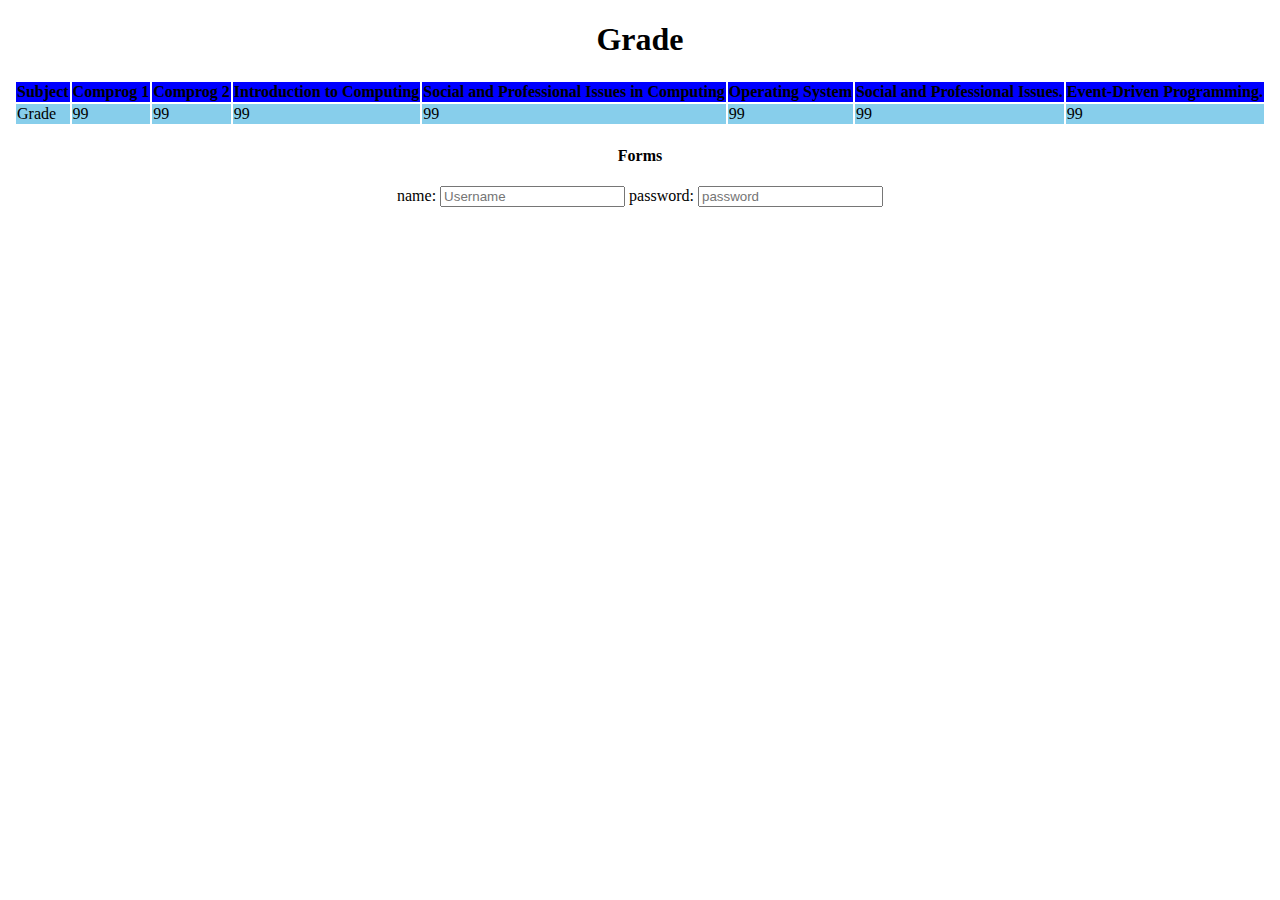
<file: index1.html>
<!DOCTYPE html>
<html lang="en">
<head>
    <meta charset="UTF-8">
    <meta name="viewport" content="width=device-width, initial-scale=1.0">
    <title>Table</title>
</head>
<body>
      <center>
        
        
        <h1>Grade</h1>
            <table>
                <tr bgcolor="blue">
                    <th>Subject</th>
                    <th>Comprog 1</th>
                    <th>Comprog 2</th>
                    <th>Introduction to Computing</th>
                    <th>Social and Professional Issues in Computing</th>
                    <th>Operating System</th>
                    <th>Social and Professional Issues.</th>
                    <th>Event-Driven Programming.</th>
</tr>
                    <td bg bgcolor="skyblue">Grade</td>
                    <td bg bgcolor="skyblue">99</td>
                    <td bg bgcolor="skyblue">99</td>
                        <td bg bgcolor="skyblue">99</td> 
                            <td bg bgcolor="skyblue">99</td>

                    <td bg bgcolor="skyblue" >99</td>
                    <td bg bgcolor="skyblue">99</td>
                    <td bg bgcolor="skyblue">99</td>
             


             </table>
      <form>
                                 <h4>Forms</h4>



          <tr>
            <td>
                name:

            </td>
            <td>
                <input type="text" placeholder="Username" name="Username">
                
            </td>
          </tr>
          <tr>
            <td>
                password:

            </td>
            <td>
                <input type="password" placeholder="password" name="password" id="password">
            </td>
          </tr>
      
            
        
        
        
        
        
        </form>

            </center> 



          
            


</body>
</html>
</file>
